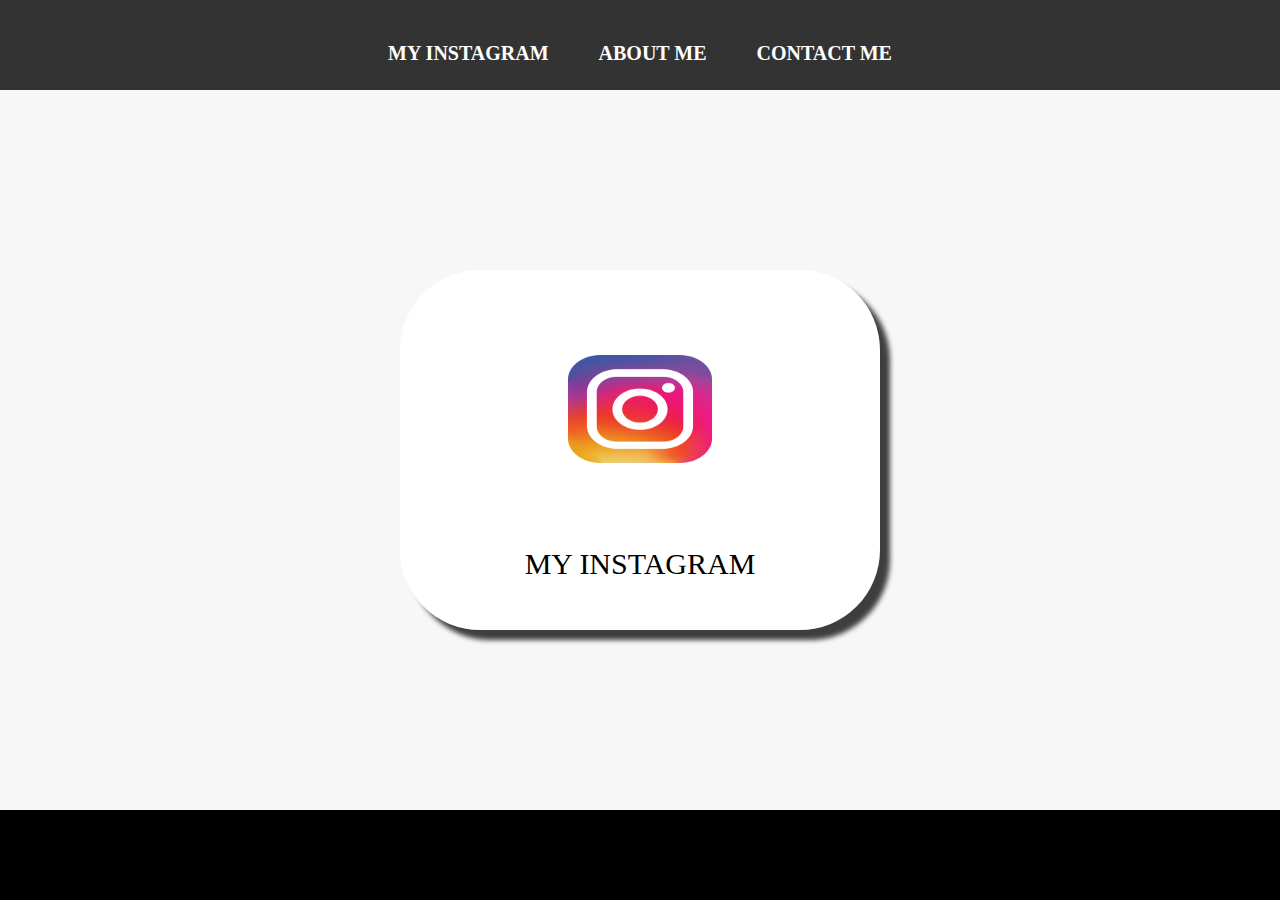
<file: index.html>
<html>

<head>
  <title>WEB RAFLIYONA</title>
  <link rel="stylesheet" href="style.css" />
</head>

<body>
  <div class="container">


    <!-- NAVIGATION BAR -->
    <div class="navbar-container">
      <ul class="ul-navbar">
        <li class="li-navbar">
          <a href="#" class="a-navbar">MY INSTAGRAM</a>
        </li>
        <li class="li-navbar">
          <a href="about.html" class="a-navbar">ABOUT ME</a>
        </li>
        <li class="li-navbar">
          <a href="contact.html" class="a-navbar">CONTACT ME</a>
        </li>
      </ul>
    </div>
    <!-- NAVIGATION BAR SELESAI -->

    <!-- CONTENT 1 -->
    <div class="container-content">
      <a href="https://instagram.com/muhrafliyonas" 
      class="a-content">
        <img src="instagram.png" class="img-content" />
        <p>MY INSTAGRAM</p>
      </a>

    </div>
    <!-- CONTENT 1 END -->

    <!-- FOOTER -->
    <div class="container-footer" <h1 class="h1-footer">Website ini dibuat menggunakan tutorial </h1>
    </div>
    <!-- FOOTER END -->
  </div>
</body>

</html>
</file>
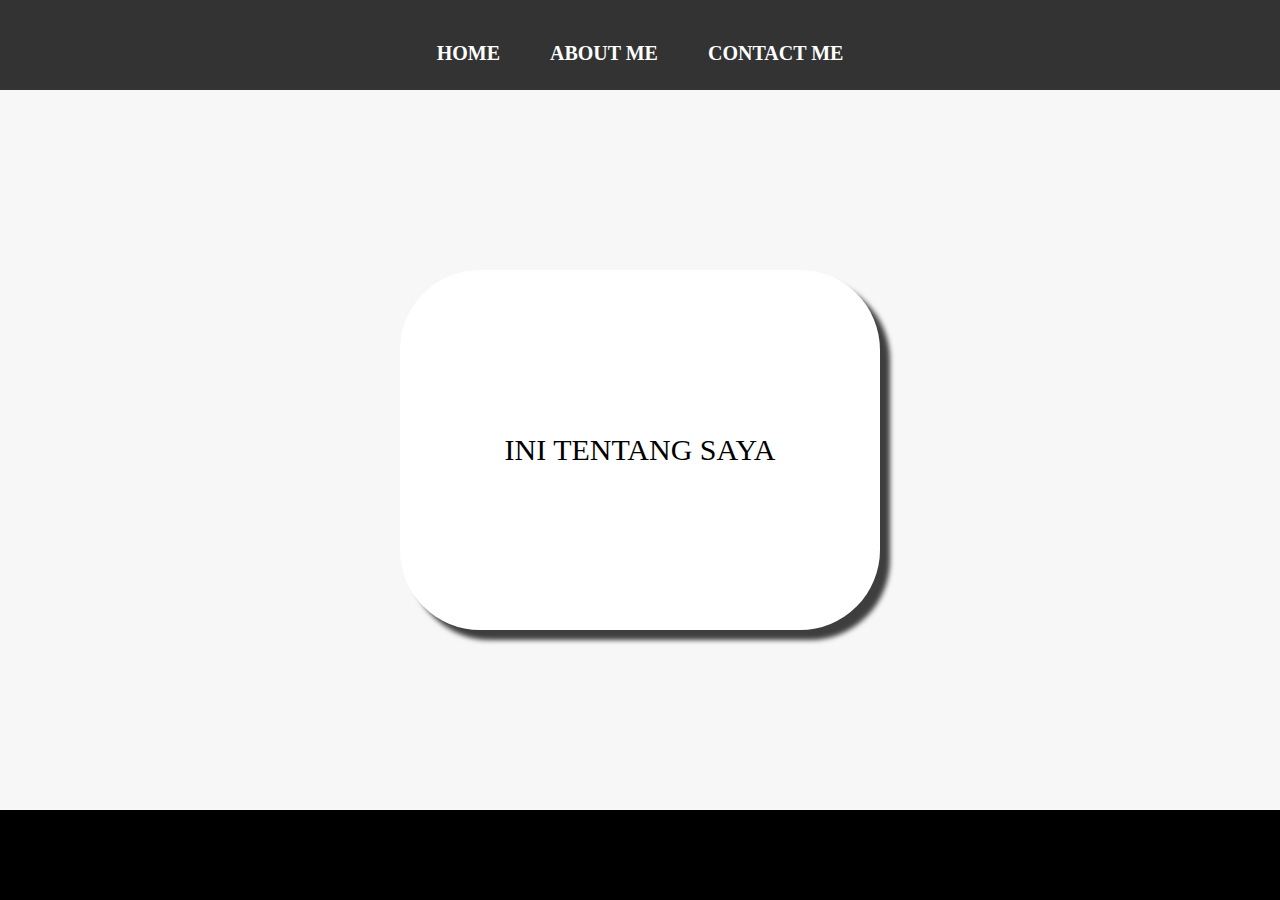
<file: about.html>
<html>

<head>
  <title>ABOUT ME</title>
  <link rel="stylesheet" href="style.css" />
</head>

<body>
  <div class="container">


    <!-- NAVIGATION BAR -->
    <div class="navbar-container">
      <ul class="ul-navbar">
        <li class="li-navbar">
          <a href="index.html" class="a-navbar">HOME</a>
        </li>
        <li class="li-navbar">
          <a href="about.html" class="a-navbar">ABOUT ME</a>
        </li>
        <li class="li-navbar">
          <a href="contact.html" class="a-navbar">CONTACT ME</a>
        </li>
      </ul>
    </div>
    <!-- NAVIGATION BAR SELESAI -->

    <!-- CONTENT 1 -->
    <div class="container-content">
      <a href="file:///C:/Users/acer/Desktop/biodata/index.html" 
      class="a-content">
        <p>INI TENTANG SAYA </p>
      </a>

    </div>
    <!-- CONTENT 1 END -->

    <!-- FOOTER -->
    <div class="container-footer" <h1 class="h1-footer">Website ini dibuat menggunakan tutorial </h1>
    </div>
    <!-- FOOTER END -->
  </div>
</body>

</html>
</file>
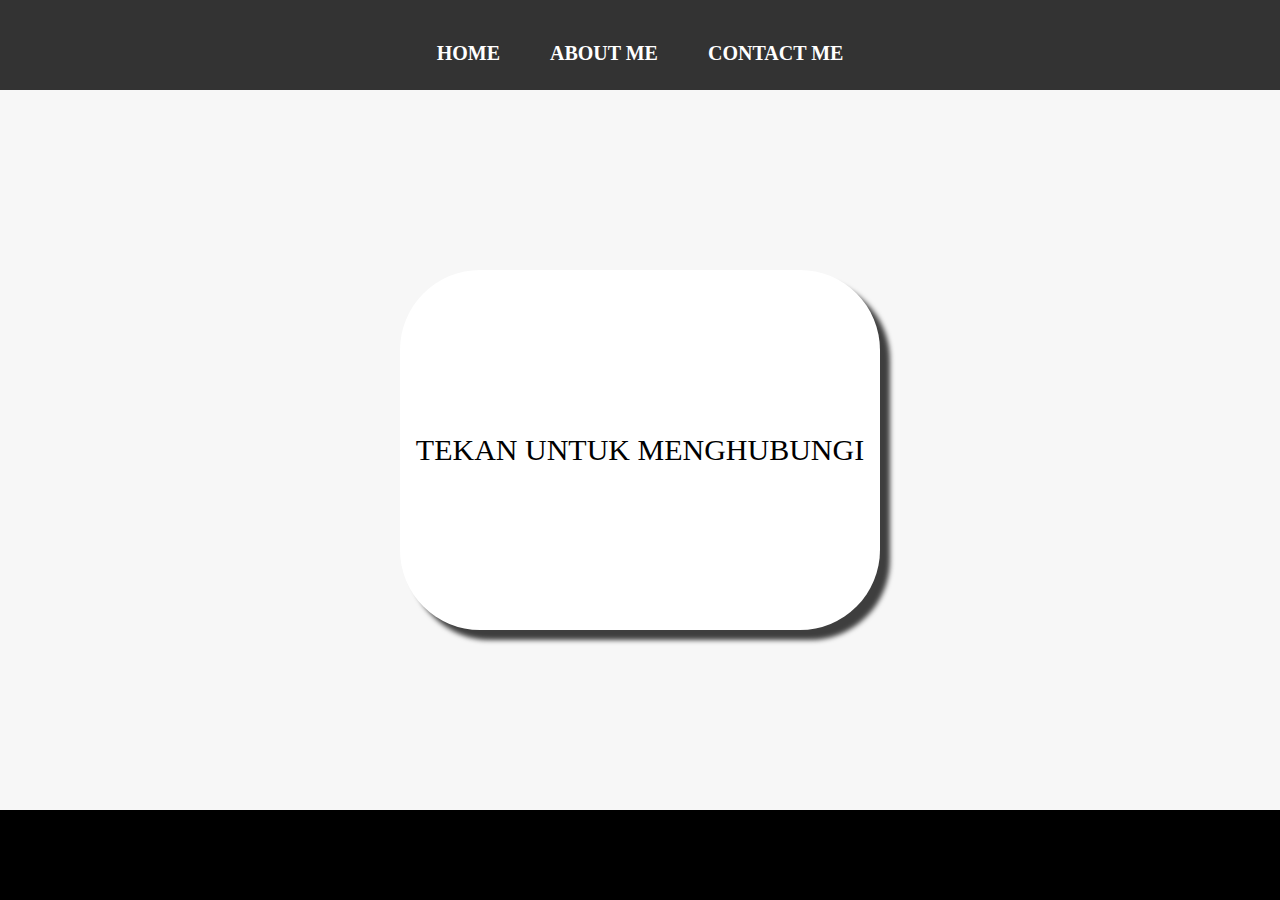
<file: contact.html>
<html>

<head>
  <title>MY CONTACT</title>
  <link rel="stylesheet" href="style.css" />
</head>

<body>
  <div class="container">


    <!-- NAVIGATION BAR -->
    <div class="navbar-container">
      <ul class="ul-navbar">
        <li class="li-navbar">
          <a href="index.html" class="a-navbar">HOME</a>
        </li>
        <li class="li-navbar">
          <a href="about.html" class="a-navbar">ABOUT ME</a>
        </li>
        <li class="li-navbar">
          <a href="contact.html" class="a-navbar">CONTACT ME</a>
        </li>
      </ul>
    </div>
    <!-- NAVIGATION BAR SELESAI -->

    <!-- CONTENT 1 -->
    <div class="container-content">
      <a href="https://wa.me//+6285870559381" 
      class="a-content">
        <p>TEKAN UNTUK MENGHUBUNGI</p>
      </a>

    </div>
    <!-- CONTENT 1 END -->

    <!-- FOOTER -->
    <div class="container-footer" <h1 class="h1-footer">Website ini dibuat menggunakan tutorial </h1>
    </div>
    <!-- FOOTER END -->
  </div>
</body>

</html>
</file>
<file: style.css>
*, 
html {
    margin: 0;
    padding: 0;
}

.container {
    
}
.navbar-container {
    background-color: #333;
    width: 100%;
    height: 10vh;
}

.ul-navbar {
 
 display: flex;
 height: 100px;
 justify-content: center;
 align-items: center;
}

.li-navbar {
 list-style-type: none;
 padding: 20px;
 margin:5px;
 color: white;
 font-size: 30px;
}
.li-navbar:hover{
    background-color: orange;
    transition: .5s ease-in-out;
    transition-delay;: .3s;
    border-radius: 8px;
}

.a-navbar {
    color: white;
    font-size: 20px;
    text-decoration: none;
    font-weight: 800;
}

.container-content {
    background-color: #f7f7f7;
    display: flex;
    justify-content: center;
    align-items:center;
    height: 80vh;
}

.a-content {
    background-color: white;
    color: black;
    text-decoration: none;
    font-size: 30px;
    width : 480px;
    height : 360px;
    display : flex;
    justify-content: space-evenly;
    flex-direction: column;
    align-items: center;
    border-radius: 80px;
    box-shadow: 10px 10px 5px 0px rgba(0,0,0,0.75);
    -webkit-box-shadow: 10px 10px 5px 0px rgba(0,0,0,0.75);
    -moz-box-shadow: 10px 10px 5px 0px rgba(0,0,0,0.75);
}

.img-content {
    width: 50%;
    height: 50%;
}

.container-footer {
    height: 10vh;
background-color: black;
display: flex;
justify-content: center;
align-items: center;
}

.h1-footer {
    font-size: 40px;
    color: white;
}
</file>
